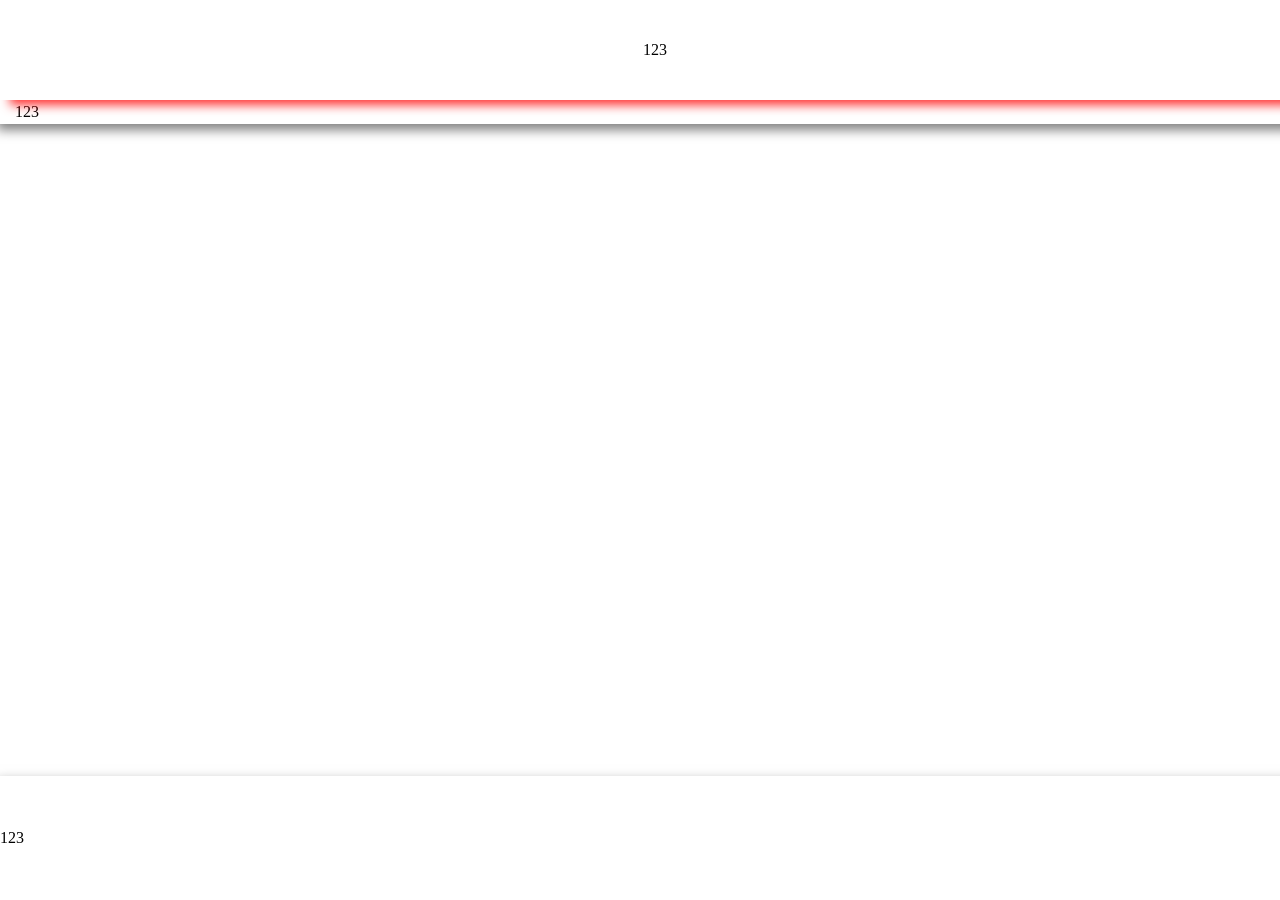
<file: index.html>
<!DOCTYPE html>
<html lang="en">

<head>
  <meta charset="UTF-8">
  <meta http-equiv="X-UA-Compatible" content="IE=edge">
  <meta name="viewport" content="width=device-width, initial-scale=1.0">
  <title>CV Markevich Aliaksandr</title>
  <link rel="stylesheet" href="./css/reset.css">
  <link rel="stylesheet" href="./css/style.css">
</head>

<body>
  <div class="wrapper">
    <header class="header">
      <div class="header__container">
        123
      </div>
    </header>
    <main class="main">
      <div class="main__container">
        123
      </div>
    </main>
    <footer class="footer">
      <div class="footer__container">
        123
      </div>
    </footer>
  </div>
</body>

</html>
</file>
<file: css/style.css>
.header__container {
  min-width: 1310px;
  min-height: 100px;
  position: -webkit-sticky;
  position: sticky;
  top: 0;
  display: -webkit-box;
  display: -ms-flexbox;
  display: flex;
  -webkit-box-align: center;
      -ms-flex-align: center;
          align-items: center;
  -ms-flex-pack: distribute;
      justify-content: space-around;
  -webkit-box-shadow: 10px 5px 10px rgba(255, 0, 0, 0.8);
          box-shadow: 10px 5px 10px rgba(255, 0, 0, 0.8);
  background-color: #ffffff;
}

.menu {
  min-width: 1170px;
}

.menu__list {
  display: -webkit-box;
  display: -ms-flexbox;
  display: flex;
  -webkit-box-pack: justify;
      -ms-flex-pack: justify;
          justify-content: space-between;
  -webkit-box-align: center;
      -ms-flex-align: center;
          align-items: center;
}

.menu__item {
  -webkit-box-shadow: 5px 0px 5px 0px rgba(34, 60, 80, 0.6);
          box-shadow: 5px 0px 5px 0px rgba(34, 60, 80, 0.6);
}

.menu__link {
  display: -webkit-box;
  display: -ms-flexbox;
  display: flex;
  min-width: 100px;
  min-height: 40px;
  -webkit-box-align: center;
      -ms-flex-align: center;
          align-items: center;
  -webkit-box-pack: center;
      -ms-flex-pack: center;
          justify-content: center;
  text-decoration: none;
  color: #ff0000;
  -webkit-transition: 2s;
  transition: 2s;
}

.menu__link:hover {
  background-color: #ff0000;
  color: #ffffff;
  -webkit-box-shadow: 5px 5px 5px -5px rgba(34, 60, 80, 0.6);
          box-shadow: 5px 5px 5px -5px rgba(34, 60, 80, 0.6);
}

.main__container {
  min-width: 1310px;
  -webkit-box-shadow: -3px 6px 12px rgba(0, 0, 0, 0.5);
          box-shadow: -3px 6px 12px rgba(0, 0, 0, 0.5);
}

.about {
  display: -webkit-box;
  display: -ms-flexbox;
  display: flex;
  margin-top: 50px;
  -webkit-box-pack: justify;
      -ms-flex-pack: justify;
          justify-content: space-between;
}

.about__photo {
  -webkit-box-shadow: 10px 5px 10px rgba(255, 0, 0, 0.8);
          box-shadow: 10px 5px 10px rgba(255, 0, 0, 0.8);
}

.about__photo-img {
  height: 380px;
  width: 280px;
}

.about__photo-text {
  text-align: center;
  color: #ff0000;
}

.about__photo-text:hover {
  color: #ffffff;
  background-color: #ff000088;
}

.about__text {
  min-width: 870px;
  min-height: 380px;
  padding: 50px;
  font-family: "sans-serif";
  font-style: normal;
  font-weight: 500;
  font-size: 22px;
  line-height: 24px;
  -webkit-box-shadow: 10px 5px 10px rgba(255, 0, 0, 0.8);
          box-shadow: 10px 5px 10px rgba(255, 0, 0, 0.8);
  -webkit-transition: 2s;
  transition: 2s;
  color: #ff0000;
}

.about__text a {
  text-decoration: none;
  font-size: 18;
  color: #000000;
}

.about__text:hover {
  color: #ffffff;
  background-color: #ff000088;
}

.contacts-skill {
  display: -webkit-box;
  display: -ms-flexbox;
  display: flex;
  -webkit-box-pack: justify;
      -ms-flex-pack: justify;
          justify-content: space-between;
  margin-top: 50px;
}

.contacts-skill__cont {
  height: 160px;
  width: 280px;
  -webkit-box-shadow: 10px 5px 10px rgba(255, 0, 0, 0.8);
          box-shadow: 10px 5px 10px rgba(255, 0, 0, 0.8);
}

.contacts-skill__cont:hover {
  color: #ffffff;
  background-color: #ff000088;
}

.contacts-skill__skill {
  display: -webkit-box;
  display: -ms-flexbox;
  display: flex;
}

.cont__item {
  font-size: 18px;
}

.cont__item a {
  text-decoration: none;
  font-size: 18;
  color: #000000;
}

.skill__item {
  height: 160px;
  width: 160px;
  display: -webkit-box;
  display: -ms-flexbox;
  display: flex;
  -webkit-box-orient: vertical;
  -webkit-box-direction: normal;
      -ms-flex-direction: column;
          flex-direction: column;
  -webkit-box-align: center;
      -ms-flex-align: center;
          align-items: center;
  -webkit-box-pack: center;
      -ms-flex-pack: center;
          justify-content: center;
  text-align: center;
  -webkit-transition: 1s;
  transition: 1s;
  -webkit-box-shadow: 0px 0px 4px rgba(255, 0, 0, 0.8);
          box-shadow: 0px 0px 4px rgba(255, 0, 0, 0.8);
}

.skill__item a {
  text-decoration: none;
  font-size: 24px;
  color: #000000;
}

.skill__item:hover {
  color: #ffffff;
  background-color: #ff000088;
}

.code-project {
  display: -webkit-box;
  display: -ms-flexbox;
  display: flex;
  -webkit-box-orient: vertical;
  -webkit-box-direction: normal;
      -ms-flex-direction: column;
          flex-direction: column;
  -webkit-box-align: center;
      -ms-flex-align: center;
          align-items: center;
  -webkit-box-pack: center;
      -ms-flex-pack: center;
          justify-content: center;
  margin-top: 30px;
  margin-bottom: 30px;
  padding-bottom: 30px;
  border-top: #ff0000 4px solid;
  border-bottom: #ff0000 4px solid;
}

.code-project__code {
  height: 200px;
  width: 750px;
  display: -webkit-box;
  display: -ms-flexbox;
  display: flex;
  -webkit-box-orient: vertical;
  -webkit-box-direction: normal;
      -ms-flex-direction: column;
          flex-direction: column;
  -webkit-box-align: center;
      -ms-flex-align: center;
          align-items: center;
  -webkit-box-pack: center;
      -ms-flex-pack: center;
          justify-content: center;
  margin: 30px 0px;
  font-size: 18px;
  background-color: #08e7a488;
}

.code-project__code a {
  text-decoration: none;
  font-size: 30px;
  color: #000000;
}

.code-project__project {
  display: -webkit-box;
  display: -ms-flexbox;
  display: flex;
  -webkit-box-orient: vertical;
  -webkit-box-direction: normal;
      -ms-flex-direction: column;
          flex-direction: column;
  -webkit-box-align: center;
      -ms-flex-align: center;
          align-items: center;
  height: 570px;
  width: 700px;
}

.code-project__project a {
  padding: 15px 0px;
  text-decoration: none;
  font-size: 30px;
  color: #000000;
}

.code-project__project a img {
  -webkit-box-shadow: 0px 0px 9px 2px rgba(255, 0, 0, 0.8);
          box-shadow: 0px 0px 9px 2px rgba(255, 0, 0, 0.8);
}

.code-project__project h2 {
  text-align: center;
  font-size: 15px;
}

.education {
  display: -webkit-box;
  display: -ms-flexbox;
  display: flex;
  -webkit-box-orient: vertical;
  -webkit-box-direction: normal;
      -ms-flex-direction: column;
          flex-direction: column;
  -webkit-box-align: center;
      -ms-flex-align: center;
          align-items: center;
  margin-bottom: 30px;
  padding-bottom: 45px;
  border-bottom: #ff0000 4px solid;
}

.education__text {
  margin-bottom: 20px;
  font-size: 25px;
  text-decoration: none;
  color: #000000;
}

.education__list {
  display: -webkit-box;
  display: -ms-flexbox;
  display: flex;
}

.education__link {
  width: 200px;
  height: 105px;
  text-align: center;
  -webkit-transition: 1s;
  transition: 1s;
  font-size: 22px;
  -webkit-box-shadow: 0px 0px 4px rgba(255, 0, 0, 0.8);
          box-shadow: 0px 0px 4px rgba(255, 0, 0, 0.8);
  color: #ff0000;
}

.education__link:hover {
  color: #ffffff;
  background-color: #ff000088;
}

.language {
  display: -webkit-box;
  display: -ms-flexbox;
  display: flex;
  -webkit-box-orient: vertical;
  -webkit-box-direction: normal;
      -ms-flex-direction: column;
          flex-direction: column;
  -webkit-box-align: center;
      -ms-flex-align: center;
          align-items: center;
  padding-bottom: 50px;
}

.language a {
  width: 720px;
  height: 500px;
  display: -webkit-box;
  display: -ms-flexbox;
  display: flex;
  -webkit-box-orient: vertical;
  -webkit-box-direction: normal;
      -ms-flex-direction: column;
          flex-direction: column;
  text-align: center;
  margin-bottom: 30px;
  text-decoration: none;
  font-size: 27px;
  color: #000000;
}

.language a video {
  -webkit-box-shadow: 0px 0px 4px rgba(255, 0, 0, 0.8);
          box-shadow: 0px 0px 4px rgba(255, 0, 0, 0.8);
}

.language__list {
  display: -webkit-box;
  display: -ms-flexbox;
  display: flex;
}

.language__item {
  width: 200px;
  height: 130px;
  text-align: center;
  -webkit-transition: 1s;
  transition: 1s;
  font-size: 22px;
  -webkit-box-shadow: 0px 0px 4px rgba(255, 0, 0, 0.8);
          box-shadow: 0px 0px 4px rgba(255, 0, 0, 0.8);
  color: #ff0000;
}

.language__item:hover {
  color: #ffffff;
  background-color: #ff000088;
}

.footer__container {
  min-height: 100px;
  min-width: 1310px;
  display: -webkit-box;
  display: -ms-flexbox;
  display: flex;
  -webkit-box-pack: justify;
      -ms-flex-pack: justify;
          justify-content: space-between;
  -webkit-box-align: center;
      -ms-flex-align: center;
          align-items: center;
  padding: 50px 0px;
  -webkit-box-shadow: -3px 6px 12px rgba(0, 0, 0, 0.5);
          box-shadow: -3px 6px 12px rgba(0, 0, 0, 0.5);
}

.footer__link-courses {
  text-decoration: none;
  font-size: 70px;
  color: #000000;
}

.footer__link-mygithub {
  text-decoration: none;
  font-size: 70px;
  color: #000000;
}

.footer__img {
  height: 70px;
}

@-webkit-keyframes color-change {
  0% {
    color: black;
  }
  50% {
    color: red;
  }
  100% {
    color: white;
  }
}

@keyframes color-change {
  0% {
    color: black;
  }
  50% {
    color: red;
  }
  100% {
    color: white;
  }
}

.blink {
  -webkit-animation: color-change 3s infinite;
          animation: color-change 3s infinite;
}
</file>
